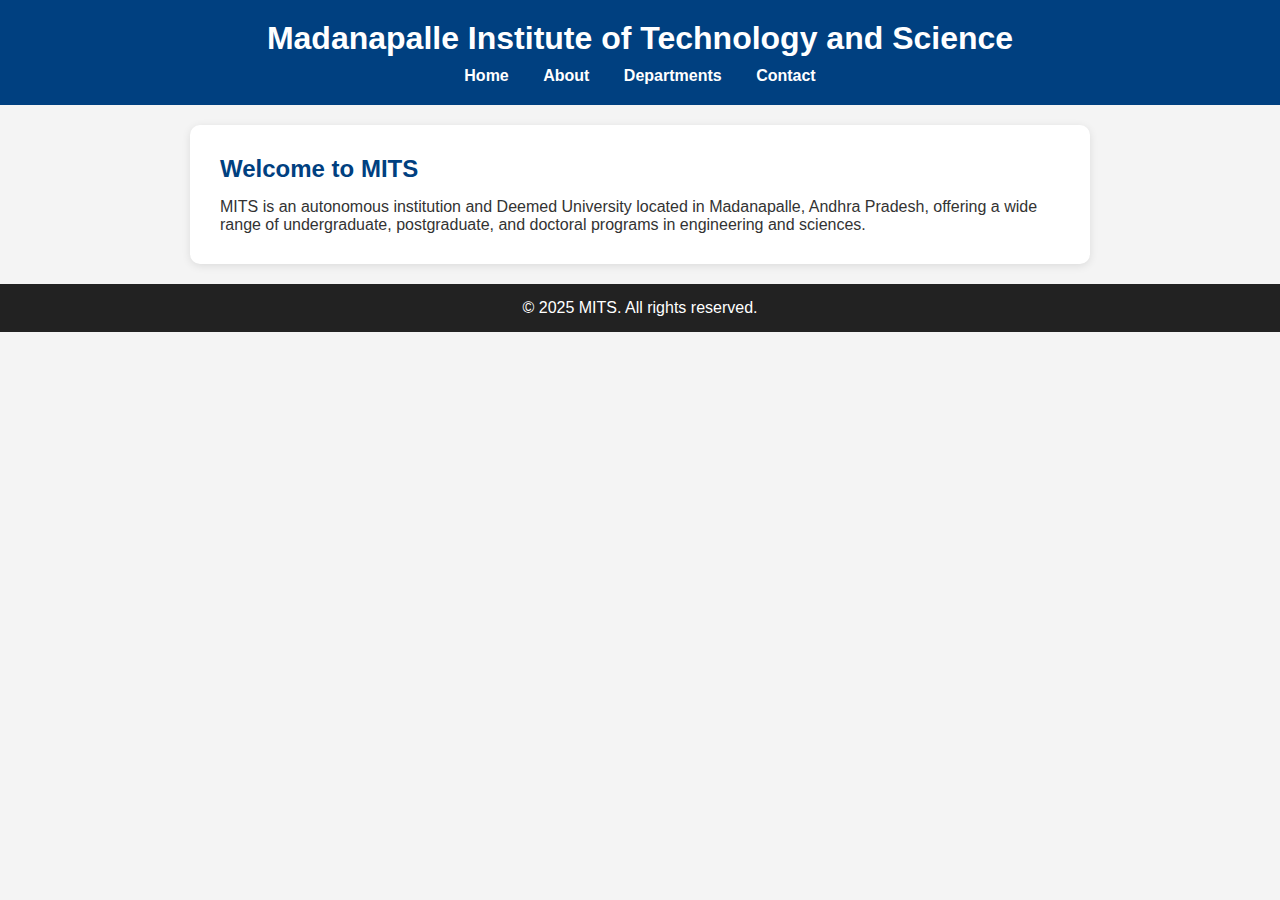
<file: index.html>
<!DOCTYPE html>

<html lang="en">

<head>

<meta charset="UTF-8" />

<title>MITS | Home</title>

<link rel="stylesheet" href="style.css" />

</head>

<body>

<header>

<h1>Madanapalle Institute of Technology and Science</h1>

<nav>

<a href="index.html">Home</a>

<a href="about.html">About</a>

<a href="departments.html">Departments</a>

<a href="contact.html">Contact</a>

</nav>

</header>

<main>

<section>

<h2>Welcome to MITS</h2>

<p>MITS is an autonomous institution and Deemed University located in Madanapalle, Andhra Pradesh, offering a wide range of undergraduate, postgraduate, and doctoral programs in engineering and sciences.</p>

</section>

</main>

<footer>

<p>&copy; 2025 MITS. All rights reserved.</p>

</footer>

</body>

</html>
</file>
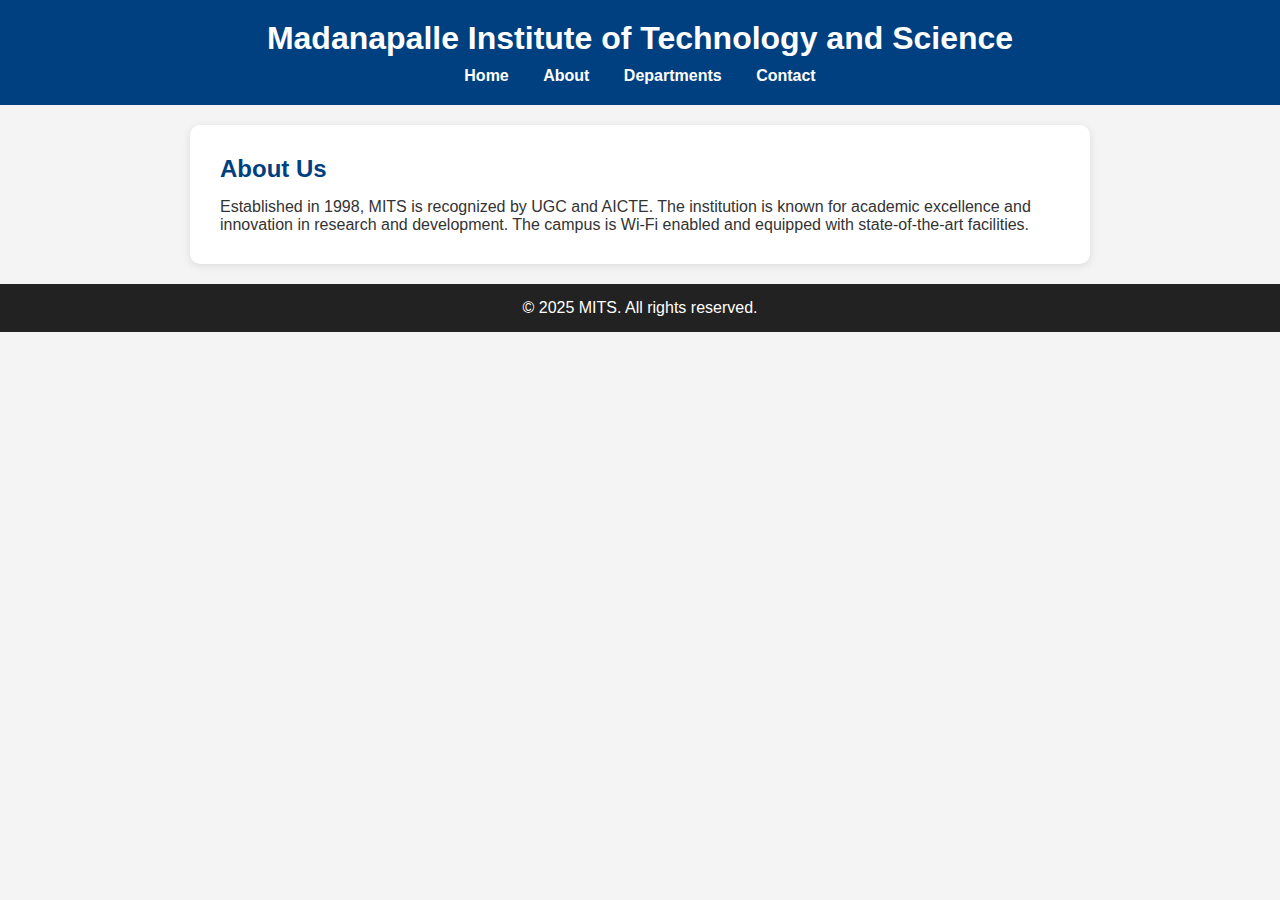
<file: about.html>
<!DOCTYPE html>

<html lang="en">

<head>

<meta charset="UTF-8" />

<title>MITS | About Us</title>

<link rel="stylesheet" href="style.css" />

</head>

<body>

<header>

<h1>Madanapalle Institute of Technology and Science</h1>

<nav>

<a href="index.html">Home</a>

<a href="about.html">About</a>

<a href="departments.html">Departments</a>

<a href="contact.html">Contact</a>

</nav>

</header>

<main>

<section>

<h2>About Us</h2>

<p>Established in 1998, MITS is recognized by UGC and AICTE. The institution is known for academic excellence and innovation in research and development. The campus is Wi-Fi enabled and equipped with state-of-the-art facilities.</p>

</section>

</main>

<footer>

<p>&copy; 2025 MITS. All rights reserved.</p>

</footer>

</body>

</html>
</file>
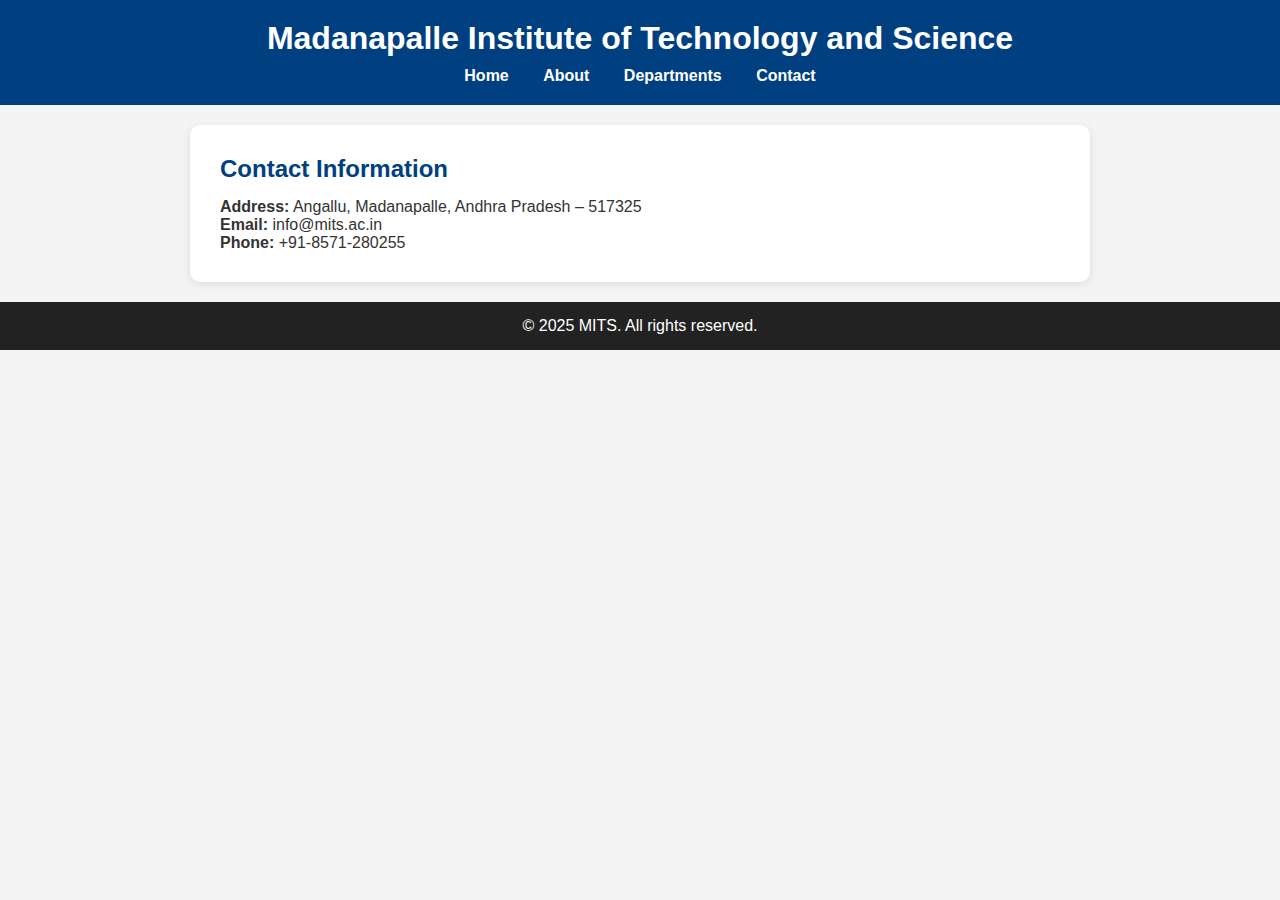
<file: contact.html>
<!DOCTYPE html>

<html lang="en">

<head>

<meta charset="UTF-8" />

<title>MITS | Contact</title>

<link rel="stylesheet" href="style.css" />

</head>

<body>

<header>

<h1>Madanapalle Institute of Technology and Science</h1>

<nav>

<a href="index.html">Home</a>

<a href="about.html">About</a>

<a href="departments.html">Departments</a>

<a href="contact.html">Contact</a>

</nav>

</header>

<main>

<section>

<h2>Contact Information</h2>

<p><strong>Address:</strong> Angallu, Madanapalle, Andhra Pradesh – 517325</p>

<p><strong>Email:</strong> info@mits.ac.in</p>

<p><strong>Phone:</strong> +91-8571-280255</p>

</section>

</main>

<footer>

<p>&copy; 2025 MITS. All rights reserved.</p>

</footer>

</body>

</html>
</file>
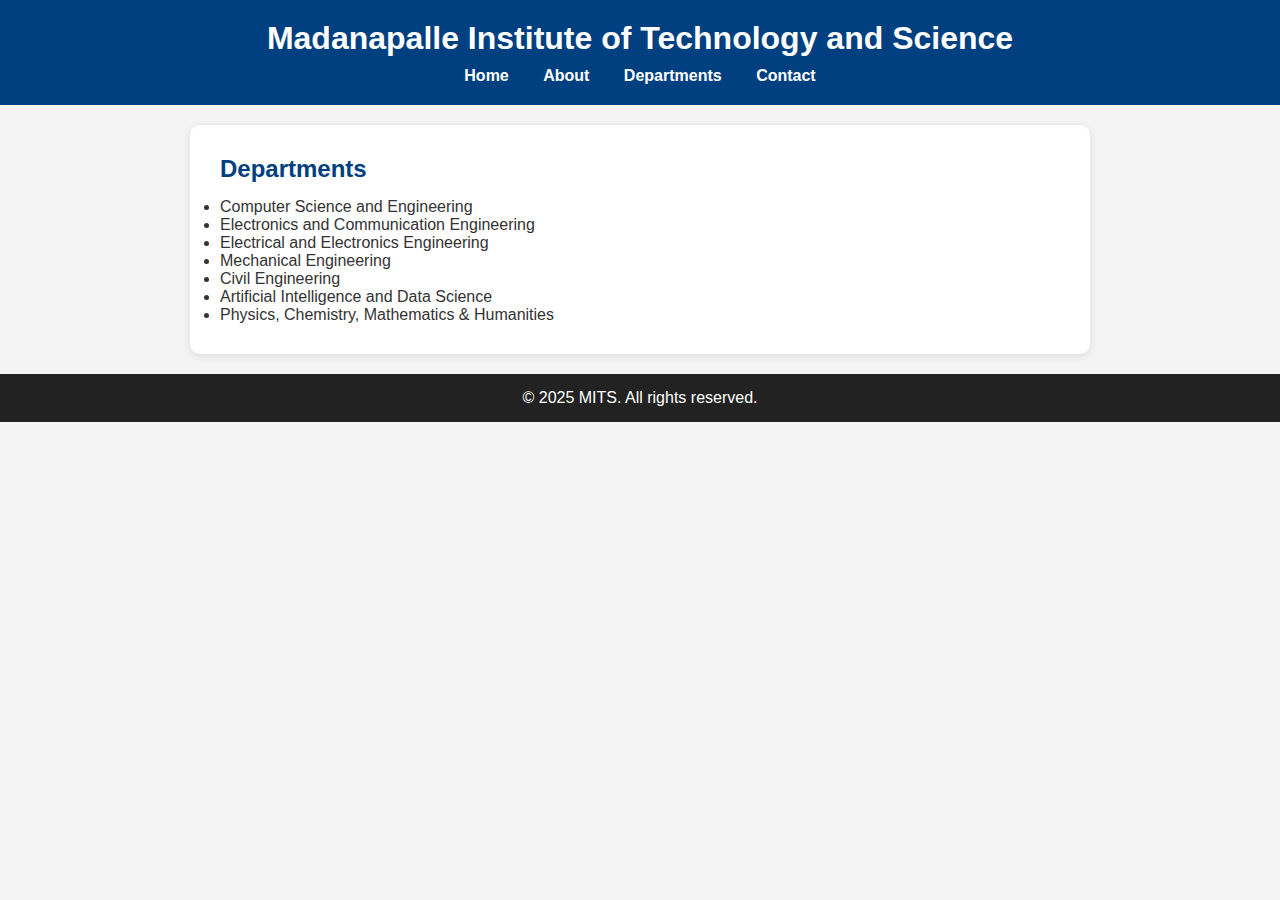
<file: departments.html>
<!DOCTYPE html>

<html lang="en">

<head>

<meta charset="UTF-8" />

<title>MITS | Departments</title>

<link rel="stylesheet" href="style.css" />

</head>

<body>

<header>

<h1>Madanapalle Institute of Technology and Science</h1>

<nav>

<a href="index.html">Home</a>

<a href="about.html">About</a>

<a href="departments.html">Departments</a>

<a href="contact.html">Contact</a>

</nav>

</header>

<main>

<section>

<h2>Departments</h2>

<ul>

<li>Computer Science and Engineering</li>

<li>Electronics and Communication Engineering</li>

<li>Electrical and Electronics Engineering</li>

<li>Mechanical Engineering</li>

<li>Civil Engineering</li>

<li>Artificial Intelligence and Data Science</li>

<li>Physics, Chemistry, Mathematics & Humanities</li>

</ul>

</section>

</main>

<footer>

<p>&copy; 2025 MITS. All rights reserved.</p>

</footer>

</body>

</html>
</file>
<file: style.css>
* {

margin: 0;

padding: 0;

box-sizing: border-box;

}

body {

font-family: 'Segoe UI', sans-serif;

background-color: #f4f4f4;

color: #333;

}

header {

background-color: #004080;

color: white;

padding: 20px;

text-align: center;

}

nav {

margin-top: 10px;

}

nav a {

color: white;

text-decoration: none;

margin: 0 15px;

font-weight: bold;

}

nav a:hover {

text-decoration: underline;

}

main {

padding: 30px;

background-color: #ffffff;

margin: 20px auto;

max-width: 900px;

border-radius: 10px;

box-shadow: 0 2px 8px rgba(0,0,0,0.1);

}

section h2 {

margin-bottom: 15px;

color: #004080;

}

footer {

text-align: center;

background-color: #222;

color: white;

padding: 15px;

position: relative;

bottom: 0;

width: 100%;

}
</file>
